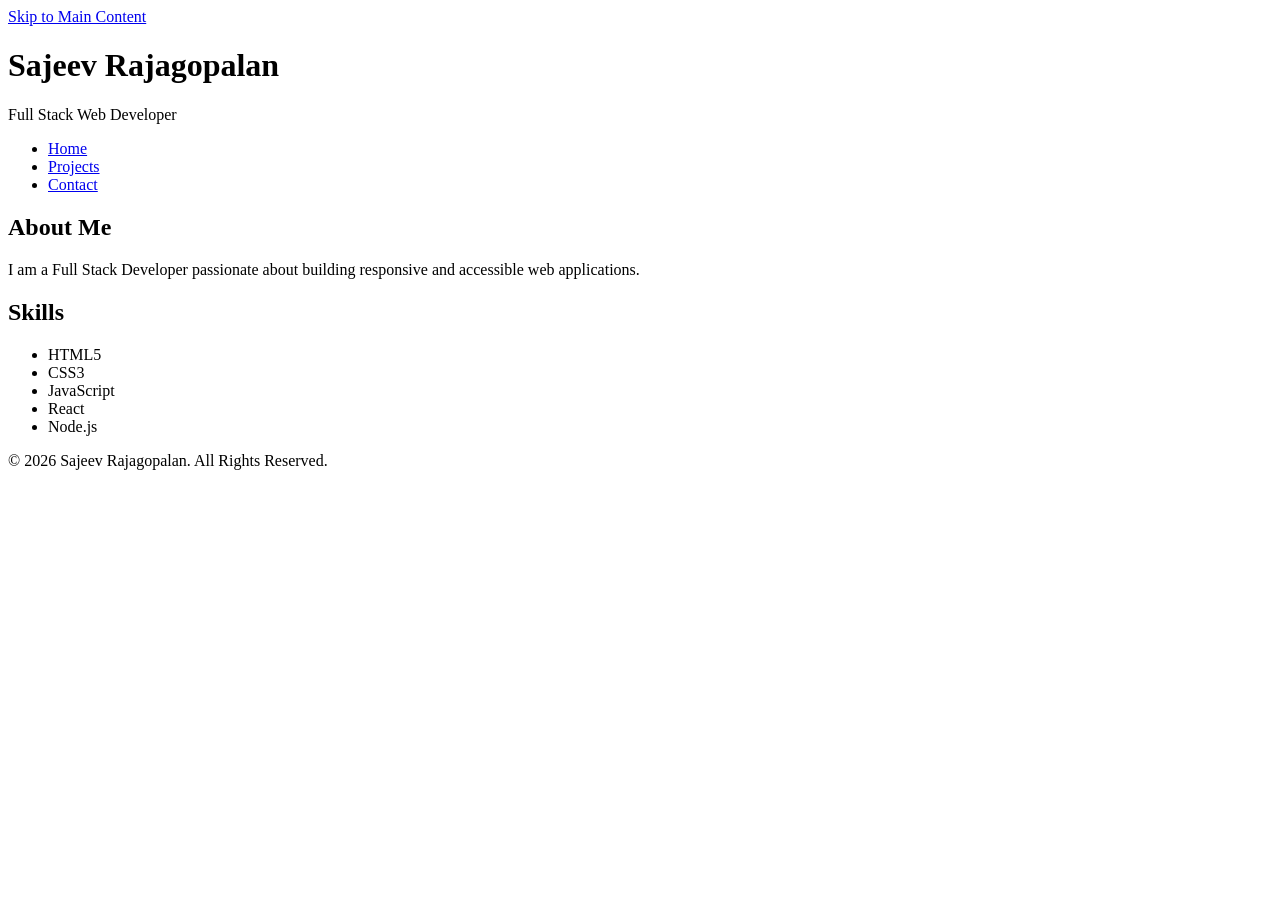
<file: day1/index.html>
<!DOCTYPE html>
<html lang="en">
<head>
    <!-- SEO Meta Tags -->
    <meta charset="UTF-8">
    <meta name="viewport" content="width=device-width, initial-scale=1.0">

    <title>Sajeev Rajagopalan | Full Stack Developer Portfolio</title>

    <meta name="description"
          content="Portfolio of Sajeev Rajagopalan, Full Stack Developer specializing in HTML, CSS, JavaScript, React, and Node.js.">

    <meta name="keywords"
          content="Portfolio, Full Stack Developer, Web Developer, HTML5, CSS3, JavaScript">

    <meta name="author" content="Sajeev Rajagopalan">

    <!-- Open Graph SEO -->
    <meta property="og:title" content="Sajeev Rajagopalan Portfolio">
    <meta property="og:description" content="Explore my projects and skills.">
    <meta property="og:type" content="website">

</head>

<body>

    <!-- Skip Navigation -->
    <a href="#main-content" class="skip-link">
        Skip to Main Content
    </a>

    <!-- Header -->
    <header role="banner">
        <h1>Sajeev Rajagopalan</h1>
        <p>Full Stack Web Developer</p>

        <nav aria-label="Primary Navigation">
            <ul>
                <li><a href="index.html" aria-current="page">Home</a></li>
                <li><a href="projects.html">Projects</a></li>
                <li><a href="contact.html">Contact</a></li>
            </ul>
        </nav>
    </header>

    <!-- Main Content -->
    <main id="main-content">

        <!-- About Section -->
        <section aria-labelledby="about-heading">
            <h2 id="about-heading">About Me</h2>

            <p>
                I am a Full Stack Developer passionate about
                building responsive and accessible web applications.
            </p>
        </section>

        <!-- Skills Section -->
        <section aria-labelledby="skills-heading">
            <h2 id="skills-heading">Skills</h2>

            <ul>
                <li>HTML5</li>
                <li>CSS3</li>
                <li>JavaScript</li>
                <li>React</li>
                <li>Node.js</li>
            </ul>
        </section>

    </main>

    <!-- Footer -->
    <footer>
        <p>&copy; 2026 Sajeev Rajagopalan. All Rights Reserved.</p>
    </footer>

</body>
</html>
</file>
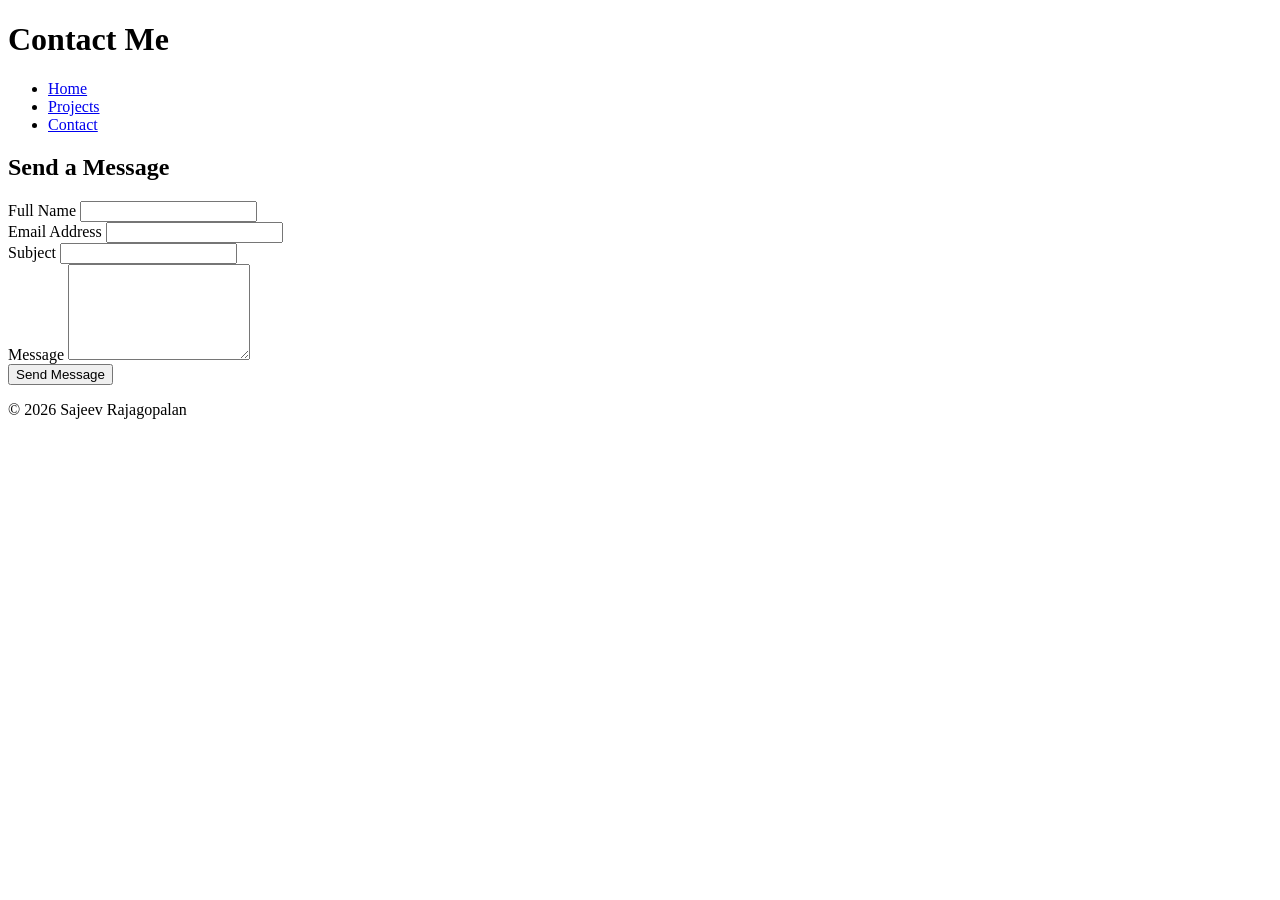
<file: day1/contact.html>
<!DOCTYPE html>
<html lang="en">
<head>
    <meta charset="UTF-8">
    <meta name="viewport" content="width=device-width, initial-scale=1.0">

    <title>Contact | Sajeev Rajagopalan</title>

    <meta name="description"
          content="Contact Sajeev Rajagopalan for web development opportunities.">
</head>

<body>

<header>
    <h1>Contact Me</h1>

    <nav aria-label="Primary Navigation">
        <ul>
            <li><a href="index.html">Home</a></li>
            <li><a href="projects.html">Projects</a></li>
            <li><a href="contact.html" aria-current="page">Contact</a></li>
        </ul>
    </nav>
</header>

<main>

<section aria-labelledby="contact-form-heading">

    <h2 id="contact-form-heading">Send a Message</h2>

    <form action="#" method="post">

        <div>
            <label for="name">Full Name</label>
            <input
                type="text"
                id="name"
                name="name"
                required
                aria-required="true">
        </div>

        <div>
            <label for="email">Email Address</label>
            <input
                type="email"
                id="email"
                name="email"
                required
                aria-required="true">
        </div>

        <div>
            <label for="subject">Subject</label>
            <input
                type="text"
                id="subject"
                name="subject">
        </div>

        <div>
            <label for="message">Message</label>
            <textarea
                id="message"
                name="message"
                rows="6"
                required
                aria-required="true"></textarea>
        </div>

        <button type="submit">
            Send Message
        </button>

    </form>

</section>

</main>

<footer>
    <p>&copy; 2026 Sajeev Rajagopalan</p>
</footer>

</body>
</html>
</file>
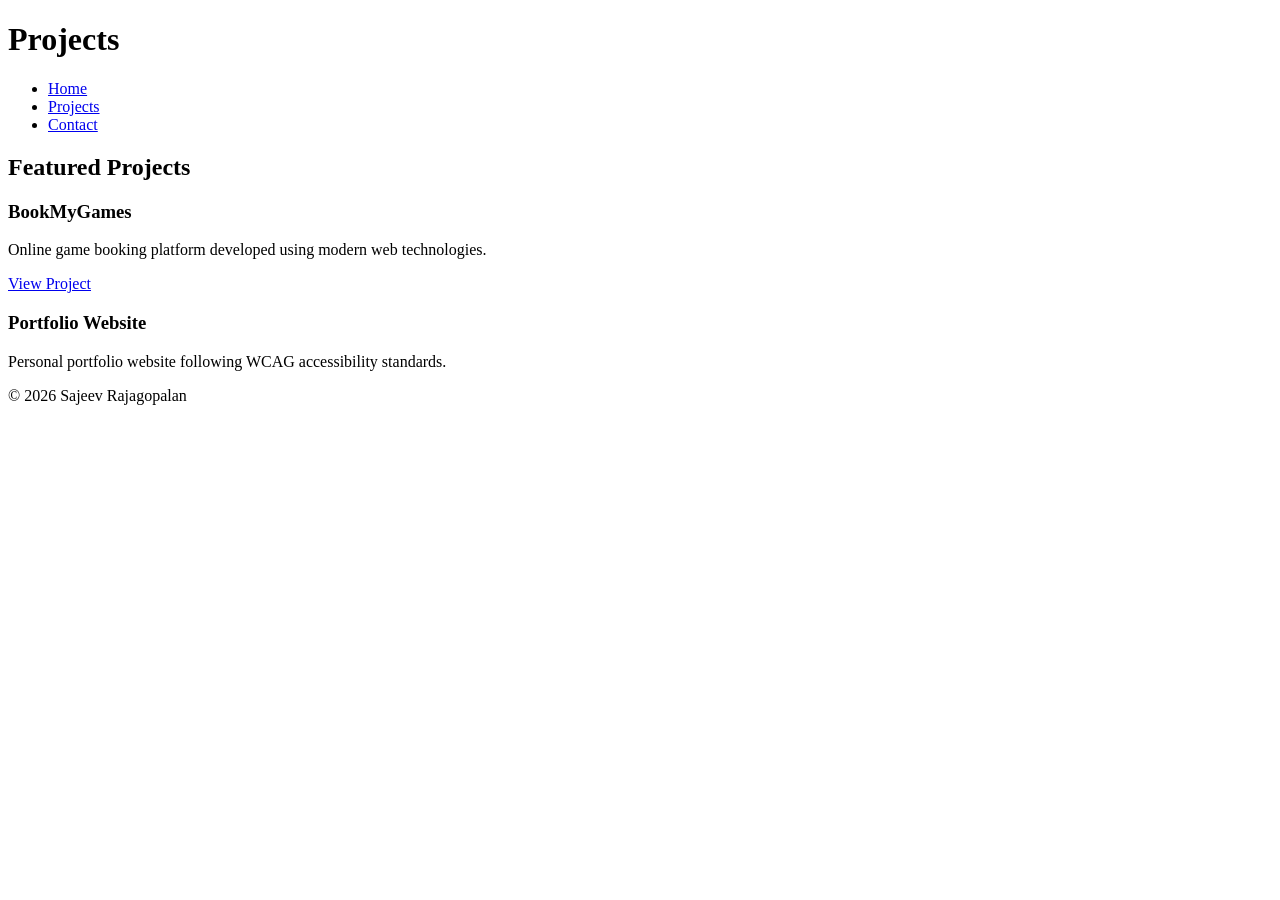
<file: day1/projects.html>
<!DOCTYPE html>
<html lang="en">
<head>
    <meta charset="UTF-8">
    <meta name="viewport" content="width=device-width, initial-scale=1.0">

    <title>Projects | Sajeev Rajagopalan</title>

    <meta name="description"
          content="View my portfolio projects and development work.">
</head>

<body>

<header>
    <h1>Projects</h1>

    <nav aria-label="Primary Navigation">
        <ul>
            <li><a href="index.html">Home</a></li>
            <li><a href="projects.html" aria-current="page">Projects</a></li>
            <li><a href="contact.html">Contact</a></li>
        </ul>
    </nav>
</header>

<main>

    <section aria-labelledby="project-heading">

        <h2 id="project-heading">Featured Projects</h2>

        <article>
            <h3>BookMyGames</h3>

            <p>
                Online game booking platform developed using
                modern web technologies.
            </p>

            <a href="https://bookmygames.netlify.app/"
               target="_blank"
               rel="noopener">
                View Project
            </a>
        </article>

        <article>
            <h3>Portfolio Website</h3>

            <p>
                Personal portfolio website following WCAG accessibility standards.
            </p>
        </article>

    </section>

</main>

<footer>
    <p>&copy; 2026 Sajeev Rajagopalan</p>
</footer>

</body>
</html>
</file>
